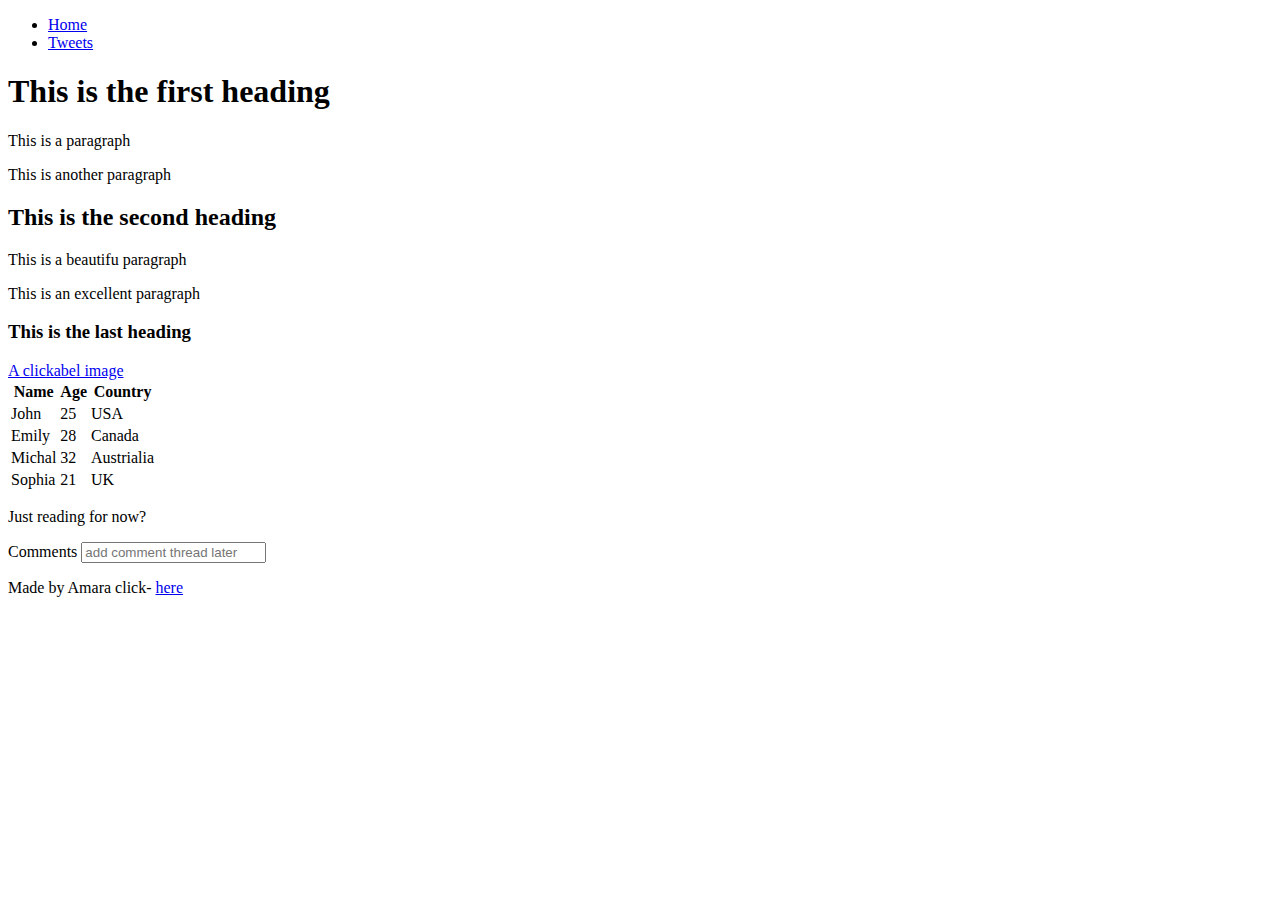
<file: html_basic/index.html>
<!DOCTYPE html>
<html lang="en">
<head>
    <meta charset="UTF-8">
    <meta name="viewport" content="width=device-width, initial-scale=1.0">
    <title>Document</title>
</head>
<body>
    <header>
        <ul>
            <li><a href="index.html">Home</a></li>
            <li><a href="tweets.html">Tweets</a></li>
        </ul>
    </header>
    <main>
      <article>
          <h1>This is the first heading</h1>
           <p>This is a paragraph</p>
           <p>This is another paragraph</p>
           <h2>This is the second heading</h2>
           <p>This is a beautifu paragraph</p>
           <p>This is an excellent paragraph</p>
           <h3>This is the last heading</h3>
           <a href="https://i.ibb.co/gTDZZT8/ALX-Logo-07.png">A clickabel image</a>
          <table>
              <thead>
                  <th>Name</th>
                  <th>Age</th>
                  <th>Country</th>
              </thead>
              <tbody>
                  <tr>
                  <td>John</td>
                  <td>25</td>
                  <td>USA</td>
              </tr>
              <tr>
                  <td>Emily</td>
                  <td>28</td>
                  <td>Canada</td>
              </tr>
                  <tr>
                  <td>Michal</td>
                  <td>32</td>
                  <td>Austrialia</td>
              </tr>
                  <tr>
                  <td>Sophia</td>
                  <td>21</td>
                  <td>UK</td>
              </tr>
              </tbody>
          </table>
      </article>
     <aside>
         <p>Just reading for now?</p>
         <label for="text">Comments</label>
         <input type="text" id="Text" placeholder="add comment thread later">
     </aside>
 </main>

    <footer>
        <p>Made by Amara click- <a href="#link" target="_blank">here</a></p>
    </footer>
    
</body>
</html>
</file>
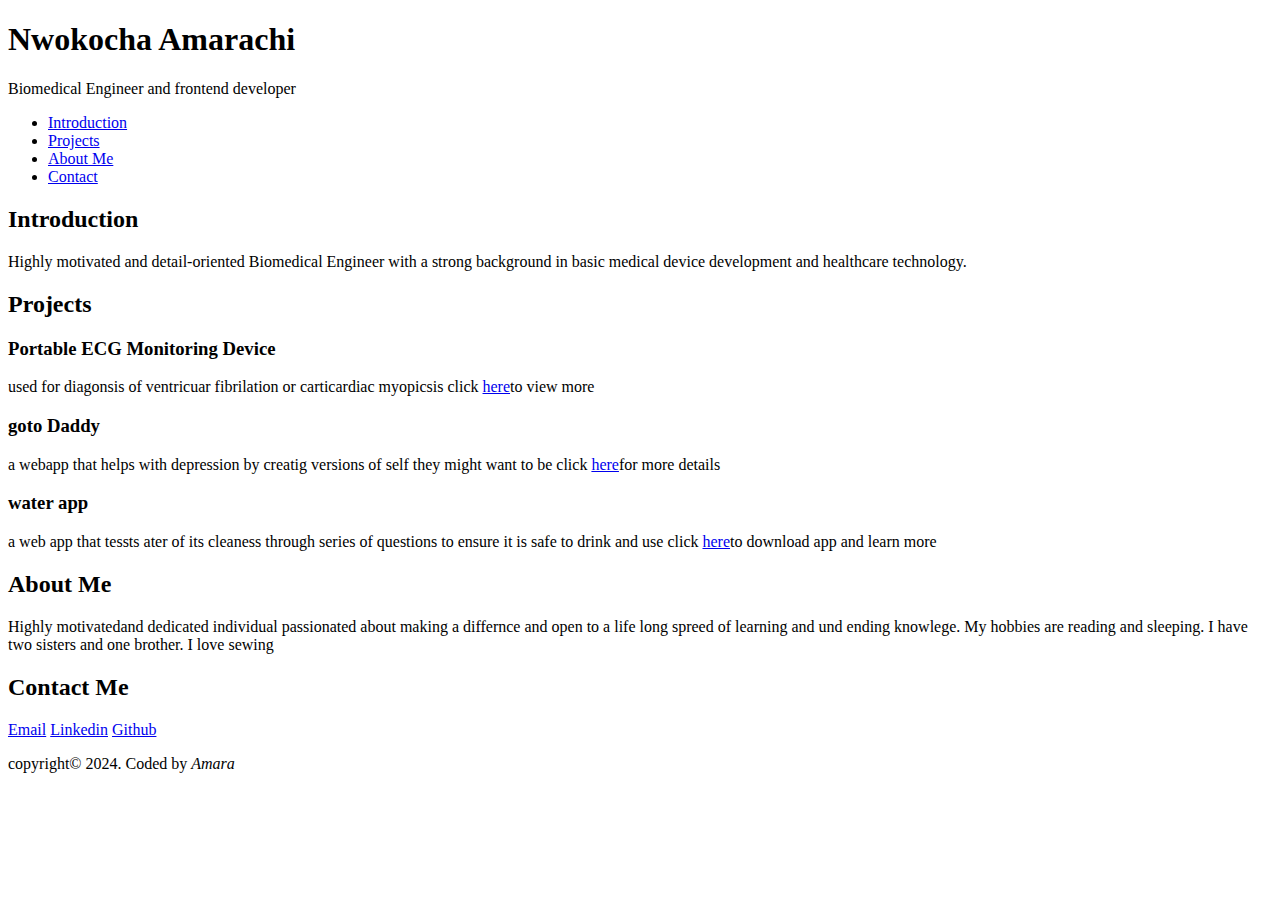
<file: portfolio/index.html>
<!DOCTYPE html>
<html lang="en">
<head>
    <meta charset="utf-8">
    <meta name="viewport" content="width=device-width, initial-scale=1.0">
    <title> Nwokocha Amarachi-Personal Portfolio</title>
</head>
<body>
   <header>
    <h1>Nwokocha Amarachi</h1>
    <p>Biomedical Engineer and frontend developer</p>

    <nav>
        <ul>
            <li><a href="#introduction">Introduction</a></li>
            <li><a href="#projects">Projects</a></li>
            <li><a href="#aboutMe">About Me</a></li>
            <li><a href="#contact">Contact</a></li>
        </ul>
    </nav>
   </header> 

   <section id="introduction">
    <h2>Introduction</h2>
    <p>Highly motivated and detail-oriented Biomedical Engineer with a strong background in basic medical device development and healthcare technology.</p>
   </section>

   <section id="projects">
    <h2>Projects</h2>
    <article>
        <h3> Portable ECG Monitoring Device</h3>
        <p>used for diagonsis of ventricuar fibrilation or carticardiac myopicsis click <a href="#here" target="_blank">here</a>to view more</p>
    </article>
    <article>
        <h3>goto Daddy</h3>
        <p>a webapp that helps with depression by creatig versions of self they might want to be click <a href="#here" target="_blank">here</a>for more details</p>
    </article>
    <article>
        <h3>water app</h3>
        <p>a web app that tessts ater of its cleaness through series of questions to ensure it is safe to drink and use click <a href="#here" target="_blank">here</a>to download app and learn more</p>
       </article>
   </section>
   
   <section id="about">
    <h2>About Me</h2>
    <p>Highly motivatedand dedicated individual passionated about making a differnce and open to a life long spreed of learning and und ending knowlege. My hobbies are reading and sleeping. I have two sisters and one brother. I love sewing</p>
   </section>

   <section id="contact">
    <h2>Contact Me</h2>
    <a href="nwokochajanefrances@gmail.com" target="_blank">Email</a>
    <a href="https://www.linkedin.com/in/jane-frances-amarachi-nwokocha/" target="_blank">Linkedin</a>
    <a href="https://github.com/AMARAXO/AMARAXO" target="_blank">Github</a>
   </section>

   <footer>
    <p> copyright&copy; 2024. Coded by <em>Amara</em></p>
   </footer>
</body>
</html>
</file>
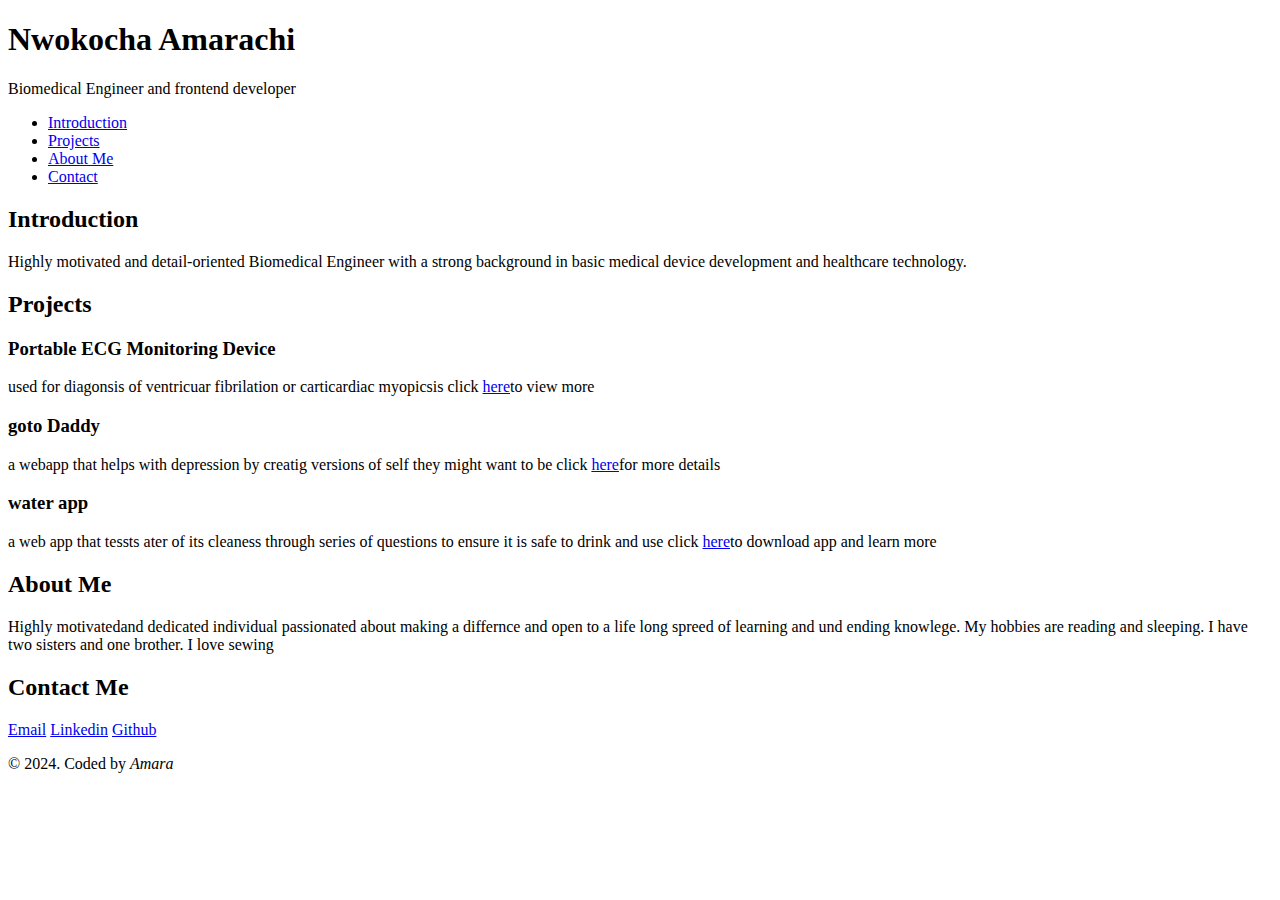
<file: portolio/index.html>
<!DOCTYPE html>
<html lang="en">
<head>
    <meta charset="UTF-8">
    <meta name="viewport" content="width=device-width, initial-scale=1.0">
    <title>Document</title>
</head>
<body>
   <header>
    <h1>Nwokocha Amarachi</h1>
    <p>Biomedical Engineer and frontend developer</p>

    <nav>
        <ul>
            <li><a href="#introduction">Introduction</a></li>
            <li><a href="#projects">Projects</a></li>
            <li><a href="#aboutMe">About Me</a></li>
            <li><a href="#contact">Contact</a></li>
        </ul>
    </nav>
   </header> 
   <section id="introducion">
    <h2>Introduction</h2>
    <p>Highly motivated and detail-oriented Biomedical Engineer with a strong background in basic medical device development and healthcare technology.</p>
   </section>
   <section id="projects">
    <h2>Projects</h2>
    <article>
        <h3> Portable ECG Monitoring Device</h3>
        <p>used for diagonsis of ventricuar fibrilation or carticardiac myopicsis click <a href="#here" target="_blank">here</a>to view more</p>
    </article>
    <article>
        <h3>goto Daddy</h3>
        <p>a webapp that helps with depression by creatig versions of self they might want to be click <a href="#here" target="_blank">here</a>for more details</p>
    </article>
   </section>
   <article>
    <h3>water app</h3>
    <p>a web app that tessts ater of its cleaness through series of questions to ensure it is safe to drink and use click <a href="#here" target="_blank">here</a>to download app and learn more</p>
   </article>
   <section id="Aboutme">
    <h2>About Me</h2>
    <p>Highly motivatedand dedicated individual passionated about making a differnce and open to a life long spreed of learning and und ending knowlege. My hobbies are reading and sleeping. I have two sisters and one brother. I love sewing</p>
   </section>
   <section id="contactme">
    <h2>Contact Me</h2>
    <a href="nwokochajanefrances@gmail.com" target="_blank">Email</a>
    <a href="https://www.linkedin.com/in/jane-frances-amarachi-nwokocha/" target="_blank">Linkedin</a>
    <a href="https://github.com/AMARAXO/AMARAXO" target="_blank">Github</a>
   </section>
   <footer>
    <p>&copy 2024. Coded by <em>Amara</em></p>
   </footer>
</body>
</html>
</file>
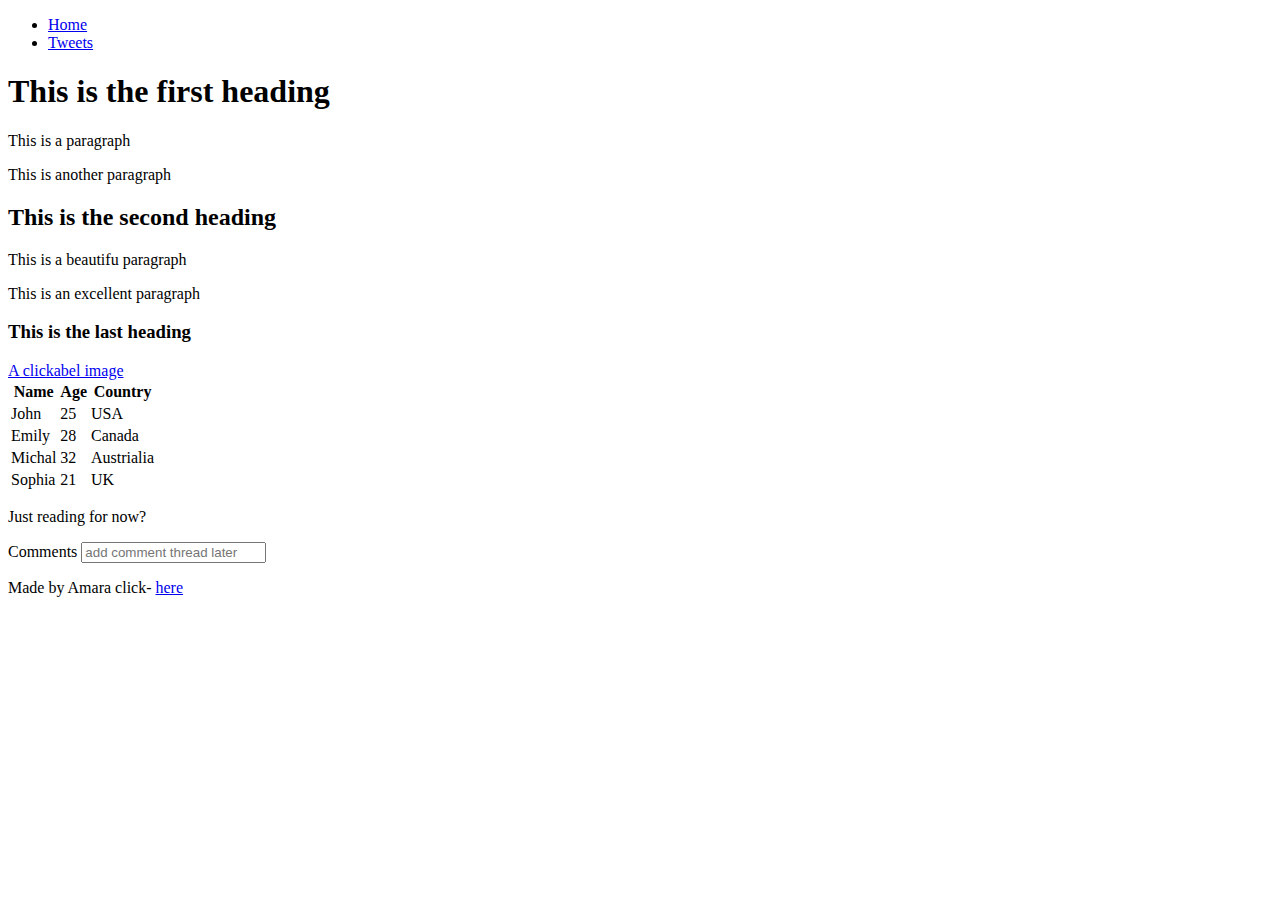
<file: My_First_Portfolio/html_basic/index.html>
<!DOCTYPE html>
<html lang="en">
<head>
    <meta charset="UTF-8">
    <meta name="viewport" content="width=device-width, initial-scale=1.0">
    <title>Document</title>
</head>
<body>
    <header>
        <ul>
            <li><a href="index.html">Home</a></li>
            <li><a href="tweets.html">Tweets</a></li>
        </ul>
    </header>
 <main>
      <article>
          <h1>This is the first heading</h1>
    <p>This is a paragraph</p>
    <p>This is another paragraph</p>
  <h2>This is the second heading</h2>
    <p>This is a beautifu paragraph</p>
    <p>This is an excellent paragraph</p>
  <h3>This is the last heading</h3>
  <a href="https://i.ibb.co/gTDZZT8/ALX-Logo-07.png">A clickabel image</a>
          <table>
              <thead>
                  <th>Name</th>
                  <th>Age</th>
                  <th>Country</th>
              </thead>
              <tbody>
                  <tr>
                  <td>John</td>
                  <td>25</td>
                  <td>USA</td>
              </tr>
              <tr>
                  <td>Emily</td>
                  <td>28</td>
                  <td>Canada</td>
              </tr>
                  <tr>
                  <td>Michal</td>
                  <td>32</td>
                  <td>Austrialia</td>
              </tr>
                  <tr>
                  <td>Sophia</td>
                  <td>21</td>
                  <td>UK</td>
              </tr>
              </tbody>
          </table>
      </article>
     <aside>
         <p>Just reading for now?</p>
         <label for="text">Comments</label>
         <input type="text" id="Text" placeholder="add comment thread later">
     </aside>
 </main>

    <footer>
        <p>Made by Amara click- <a href="<ANY LINK>" target="_blank">here</a></p>
    </footer>
    
</body>
</html>
</file>
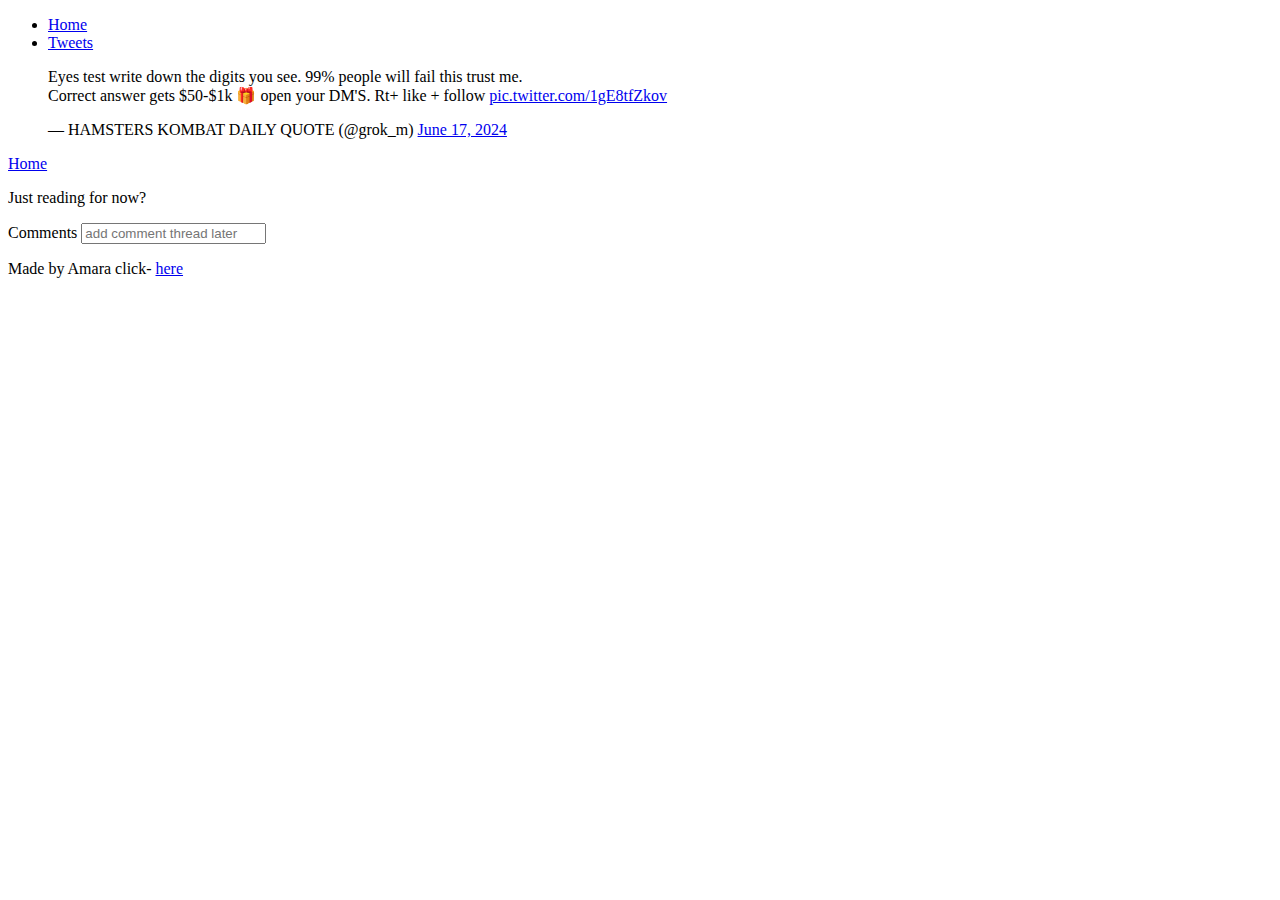
<file: html_basic/tweets.html>
<!DOCTYPE html>
<html lang="en">
<head>
    <meta charset="UTF-8">
    <meta name="viewport" content="width=device-width, initial-scale=1.0">
    <title>Document</title>
</head>
<body>
    <header>
        <ul>
            <li><a href="index.html">Home</a></li>
            <li><a href="tweets.html">Tweets</a></li>
        </ul>
    </header>
    <main>
        <article>
            <blockquote class="twitter-tweet"><p lang="en" dir="ltr">Eyes test write down the digits you see. 99% people will fail this trust me. <br>Correct answer gets $50-$1k 🎁 open your DM&#39;S. Rt+ like + follow <a href="https://t.co/1gE8tfZkov">pic.twitter.com/1gE8tfZkov</a></p>&mdash; HAMSTERS KOMBAT DAILY QUOTE (@grok_m) <a href="https://twitter.com/grok_m/status/1802589035489120367?ref_src=twsrc%5Etfw">June 17, 2024</a></blockquote> <script async src="https://platform.twitter.com/widgets.js" charset="utf-8"></script>
            <a href="index.html">Home</a>
        </article>
        <aside>
            <p>Just reading for now?</p>
            <label for="text">Comments</label>
            <input type="text" id="Text" placeholder="add comment thread later">
        </aside>
    </main>
    <footer>
        <p>Made by Amara click- <a href="#link" target="_blank">here</a></p>
    </footer>
</body>
</html>
</file>
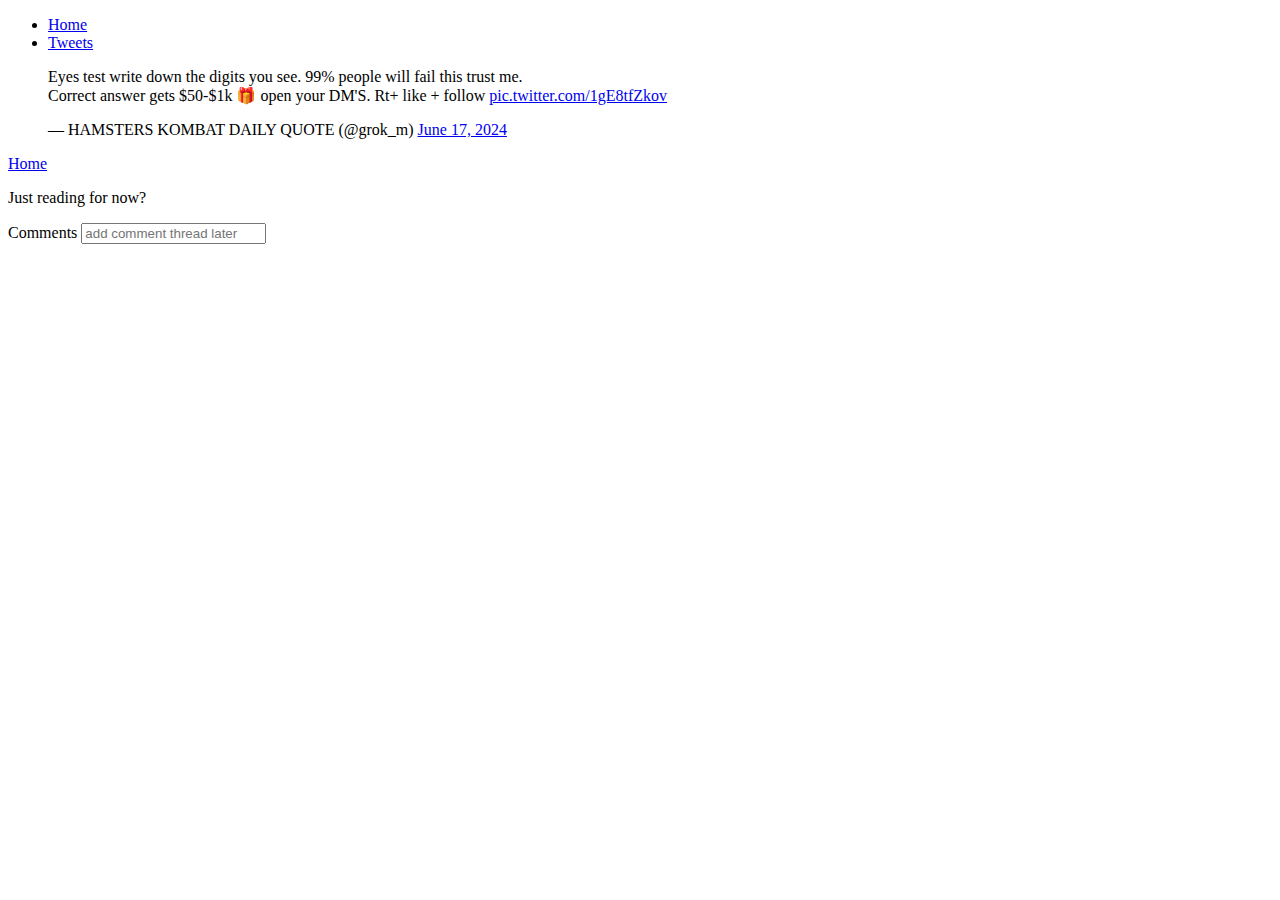
<file: My_First_Portfolio/tweets.html>
<!DOCTYPE html>
<html lang="en">
<head>
    <meta charset="UTF-8">
    <meta name="viewport" content="width=device-width, initial-scale=1.0">
    <title>Document</title>
</head>
<body>
    <header>
        <ul>
            <li><a href="index.html">Home</a></li>
            <li><a href="tweets.html">Tweets</a></li>
        </ul>
        <main>
            <article>
    <blockquote class="twitter-tweet"><p lang="en" dir="ltr">Eyes test write down the digits you see. 99% people will fail this trust me. <br>Correct answer gets $50-$1k 🎁 open your DM&#39;S. Rt+ like + follow <a href="https://t.co/1gE8tfZkov">pic.twitter.com/1gE8tfZkov</a></p>&mdash; HAMSTERS KOMBAT DAILY QUOTE (@grok_m) <a href="https://twitter.com/grok_m/status/1802589035489120367?ref_src=twsrc%5Etfw">June 17, 2024</a></blockquote> <script async src="https://platform.twitter.com/widgets.js" charset="utf-8"></script>
  <a href="index.html">Home</a>
                </article>
            <aside>
                <p>Just reading for now?</p>
         <label for="text">Comments</label>
         <input type="text" id="Text" placeholder="add comment thread later">
            </aside>
            </main>
</body>
</html>
</file>
